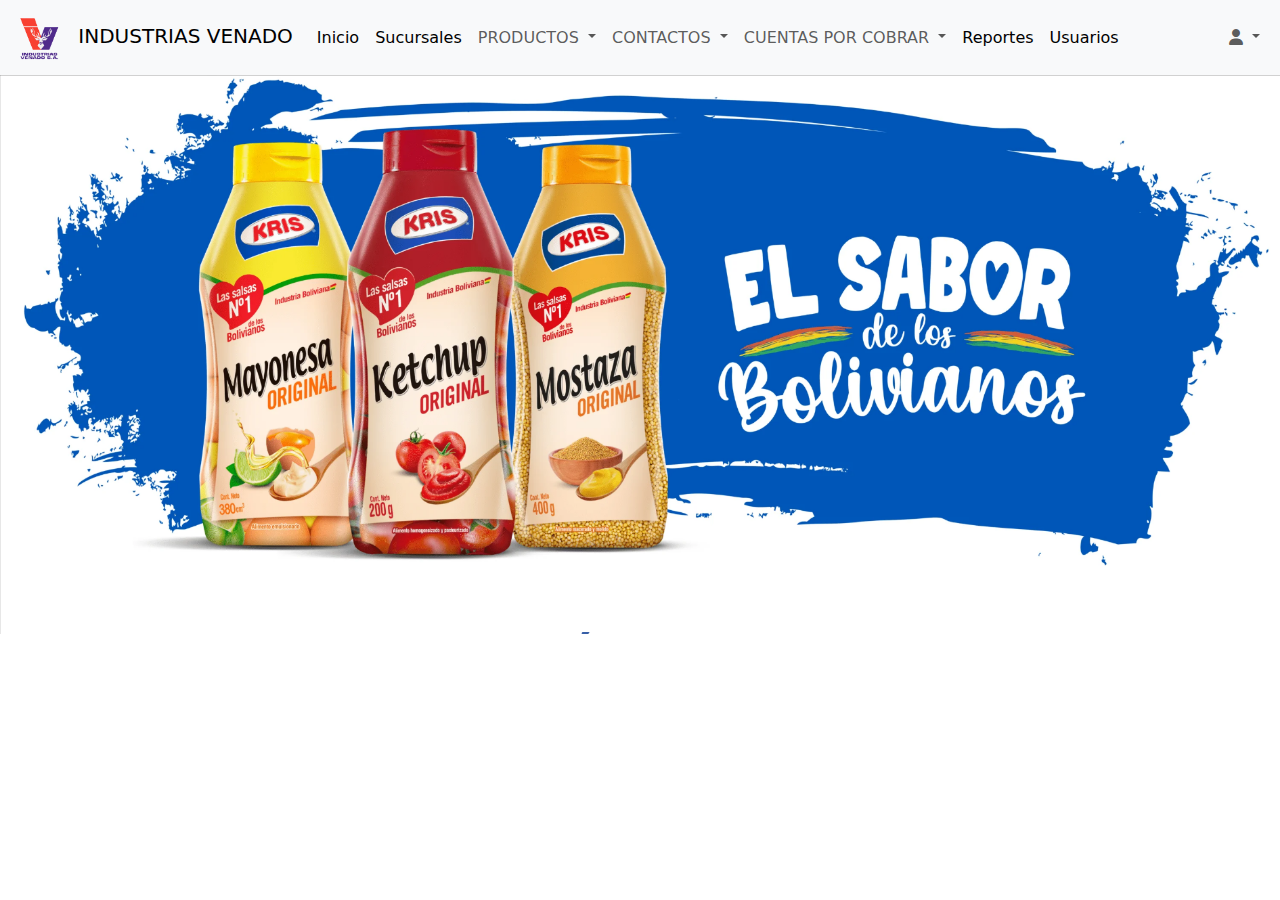
<file: templates/index.html>
<!DOCTYPE html>
<html lang="es">
<head>
    <meta charset="UTF-8">
    <meta name="viewport" content="width=device-width, initial-scale=1.0">
    <title>Inicio</title>
    <!-- Bootstrap CSS -->
    <link href="https://cdn.jsdelivr.net/npm/bootstrap@5.3.0-alpha1/dist/css/bootstrap.min.css" rel="stylesheet">
    <!-- Font Awesome para el icono -->
    <link rel="stylesheet" href="https://cdnjs.cloudflare.com/ajax/libs/font-awesome/6.1.1/css/all.min.css">

    <!-- NUEBO -->
    <link rel="stylesheet" href="../static/css/home.css">

</head>
<body>
    <nav class="navbar navbar-expand-lg navbar-light bg-light">
        <div class="container-fluid">
            <a class="navbar-brand" href="#"> <img class="logoVenado" src="../static/images/logoVENADO.png" alt=""> INDUSTRIAS VENADO </a>
            <button class="navbar-toggler" type="button" data-bs-toggle="collapse" data-bs-target="#navbarNavDropdown" aria-controls="navbarNavDropdown" aria-expanded="false" aria-label="Toggle navigation">
                <span class="navbar-toggler-icon"></span>
            </button>
            <div class="collapse navbar-collapse" id="navbarNavDropdown">
                <ul class="navbar-nav me-auto mb-2 mb-lg-0">
                    <li class="nav-item">
                        <a class="nav-link active" aria-current="page" href="#">Inicio</a>
                    </li>
                    <li class="nav-item">
                        <a class="nav-link active" aria-current="page" href="#">Sucursales</a>
                    </li>
                    <li class="nav-item dropdown">
                        <a class="nav-link dropdown-toggle" href="#" id="productoDropdown" role="button" data-bs-toggle="dropdown" aria-expanded="false">
                            PRODUCTOS
                        </a>
                        <ul class="dropdown-menu" aria-labelledby="productoDropdown">
                            <li><a class="dropdown-item" href="#">Categoría 1</a></li>
                            <li><a class="dropdown-item" href="#">Categoría 2</a></li>
                            <li><a class="dropdown-item" href="#">Categoría 3</a></li>
                        </ul>
                    </li>
                    <li class="nav-item dropdown">
                        <a class="nav-link dropdown-toggle" href="#" id="contactoDropdown" role="button" data-bs-toggle="dropdown" aria-expanded="false">
                            CONTACTOS
                        </a>
                        <ul class="dropdown-menu" aria-labelledby="contactoDropdown">
                            <li><a class="dropdown-item" href="#">Formulario de contacto</a></li>
                            <li><a class="dropdown-item" href="ver_mapa">Ubicaciones</a></li>
                            <li><a class="dropdown-item" href="#">Información de contacto</a></li>
                        </ul>
                    </li>
                    <!--  -->

                    <li class="nav-item dropdown">
                        <a class="nav-link dropdown-toggle" href="#" id="contactoDropdown" role="button" data-bs-toggle="dropdown" aria-expanded="false">
                            CUENTAS POR COBRAR
                        </a>
                        <ul class="dropdown-menu" aria-labelledby="contactoDropdown">
                            <li><a class="dropdown-item" href="#">Venta a credito</a></li>
                            <li><a class="dropdown-item" href="#">Reportes</a></li>
                        </ul>
                    </li>
                    <li class="nav-item">
                        <a class="nav-link active" aria-current="page" href="#">Reportes</a>
                    </li>
                    <li class="nav-item">
                        <a class="nav-link active" aria-current="page" href="#">Usuarios</a>
                    </li>
                </ul>
                <ul class="navbar-nav">
                    <li class="nav-item dropdown">
                        <a class="nav-link dropdown-toggle" href="#" id="userDropdown" role="button" data-bs-toggle="dropdown" aria-expanded="false">
                            <i class="fas fa-user"></i>
                        </a>
                        <ul class="dropdown-menu dropdown-menu-end" aria-labelledby="userDropdown">
                            <li><a class="dropdown-item" href="{{ url_for('login') }}">Login</a></li>
                            <li><a class="dropdown-item" href="#" id="logoutItem" style="display: none;">Logout</a></li>
                            <li><a class="dropdown-item" href="#">Perfil</a></li>
                            <li><a class="dropdown-item" href="#">Configuración</a></li>
                        </ul>
                    </li>
                </ul>
            </div>
        </div>
    </nav>

    <div class="">
        <!-- <h1 class="textPrincipal">Bienvenido a Empresa Venado</h1> -->
        <!-- <p>Este es el contenido principal de la página.</p> -->
        <img class="imagenfondo" src="../static/images/fondo.png" alt="" >
    </div>

    <!-- Bootstrap Bundle con Popper -->
    <script src="https://cdn.jsdelivr.net/npm/bootstrap@5.3.0-alpha1/dist/js/bootstrap.bundle.min.js"></script>
</body>
</html>
</file>
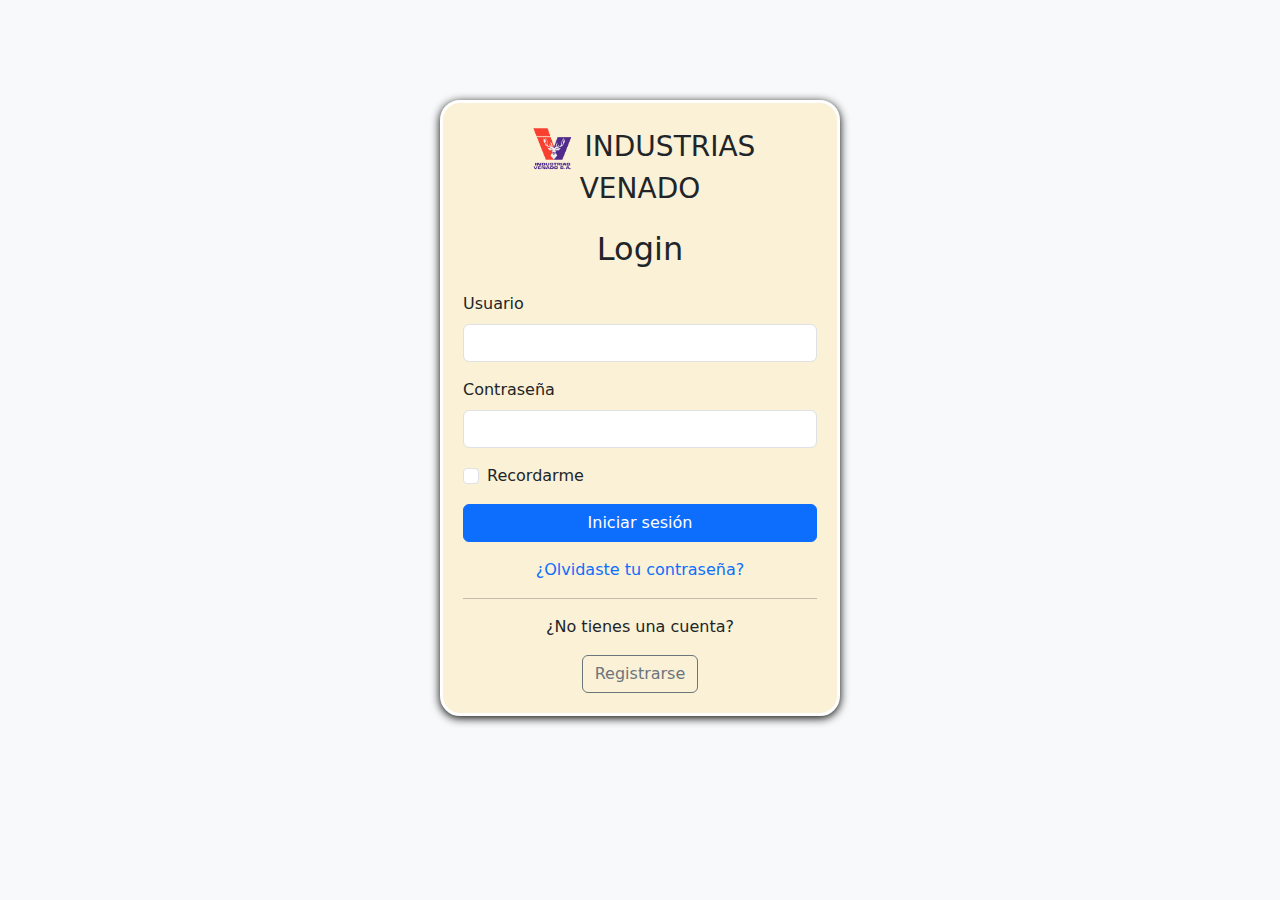
<file: templates/login.html>
<!DOCTYPE html>
<html lang="es">
<head>
    <meta charset="UTF-8">
    <meta name="viewport" content="width=device-width, initial-scale=1.0">
    <title>Login</title>
    <!-- Bootstrap CSS -->
    <link href="https://cdn.jsdelivr.net/npm/bootstrap@5.3.0-alpha1/dist/css/bootstrap.min.css" rel="stylesheet">
    <!-- Font Awesome -->
    <link rel="stylesheet" href="https://cdnjs.cloudflare.com/ajax/libs/font-awesome/6.1.1/css/all.min.css">

    <link rel="stylesheet" href="../static/css/home.css">

    <style>
        body {
            background-color: #f8f9fa;
        }
        .login-form {
            max-width: 400px;
            margin: 100px auto;
            padding: 20px;
            background-color: #faf1d6;
            border:  white solid;
            border-radius: 20px;
            box-shadow: 0 2px 10px rgba(0, 0, 0, 1);
        }
    </style>
</head>
<body>
    <div class="container">
        <div class="login-form">
            <h3  class="text-center mb-4 " ><img src="../static/images/logoVENADO.png" class="logoVenado" alt="">INDUSTRIAS VENADO</h3>
            <h2 class="text-center mb-4">Login</h2>

            <!-- <form action="#" method="post"> -->
            <form action="/" >
            <!-- <form> -->
                <div class="mb-3">
                    <label for="username" class="form-label">Usuario</label>
                    <input type="text" class="form-control" id="username" name="username" required>
                </div>
                <div class="mb-3">
                    <label for="password" class="form-label">Contraseña</label>
                    <input type="password" class="form-control" id="password" name="password" required>
                </div>
                <div class="mb-3 form-check">
                    <input type="checkbox" class="form-check-input" id="rememberMe">
                    <label class="form-check-label" for="rememberMe">Recordarme</label>
                </div>
                <!-- <button type="submit" class="btn btn-primary w-100" href="" >Iniciar sesión</button> -->
                <button  class="btn btn-primary w-100" href="/" >Iniciar sesión</button>
            </form>


            <div class="text-center mt-3">
                <a href="#" class="text-decoration-none">¿Olvidaste tu contraseña?</a>
            </div>
            <hr>
            <div class="text-center">
                <p>¿No tienes una cuenta?</p>
                <a href="#" class="btn btn-outline-secondary">Registrarse</a>
            </div>
        </div>
    </div>

    <!-- Bootstrap Bundle con Popper -->
    <script src="https://cdn.jsdelivr.net/npm/bootstrap@5.3.0-alpha1/dist/js/bootstrap.bundle.min.js"></script>
</body>
</html>
</file>
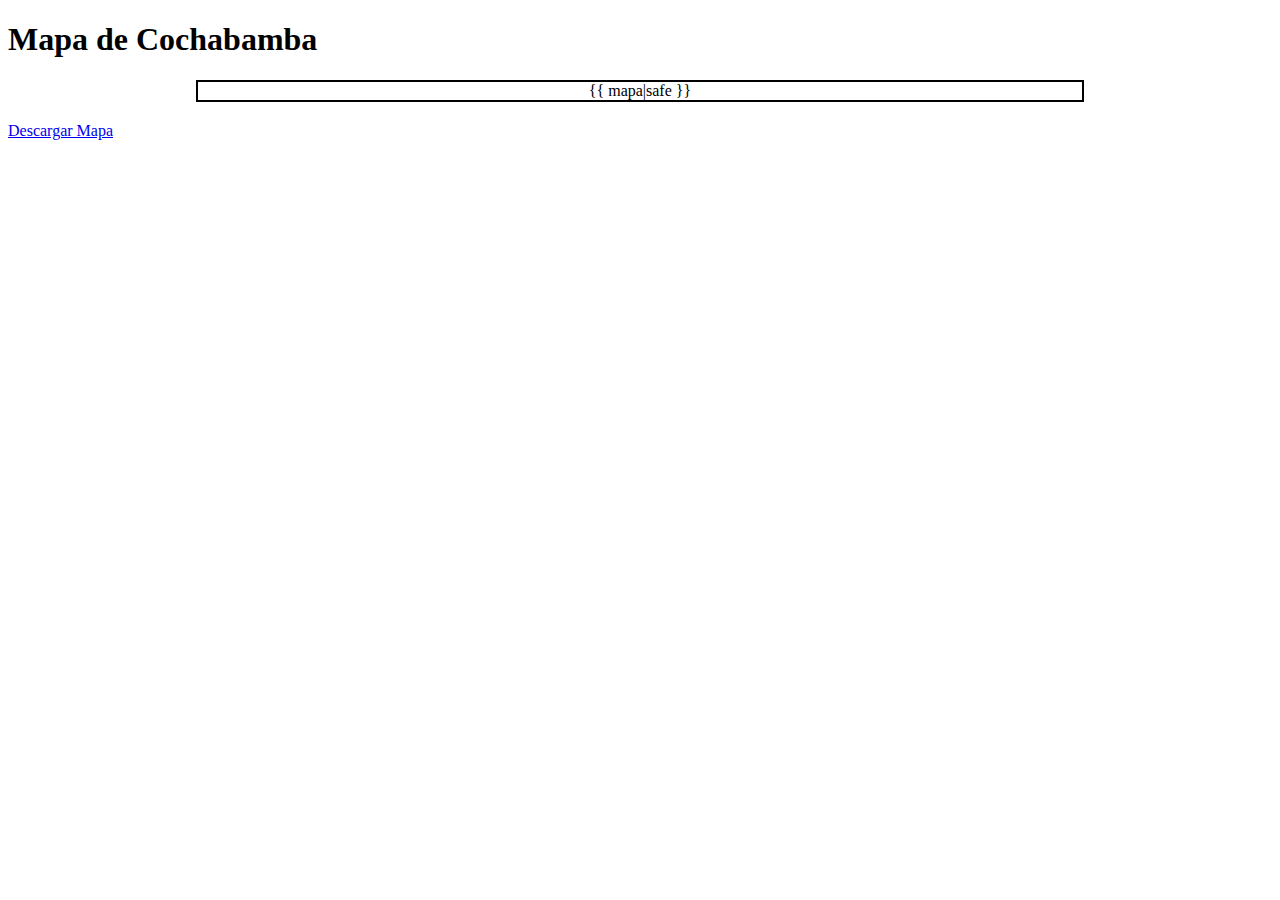
<file: templates/mapa.html>
<!DOCTYPE html>
<html>
<head>
    <title>Mapa con Folium</title>
    <meta charset="utf-8">
    <meta name="viewport" content="width=device-width, initial-scale=1.0">

    <!-- Estilos CSS -->
    <style>
        /* Estilo del contenedor del mapa */
        #map {
            text-align: center;
            width: 70%; 
            height: 70%;
            border: 2px solid black;
            margin: 20px auto;
        }       
    </style>
</head>
<body>
    <h1>Mapa de Cochabamba</h1>

    <!-- Contenedor del mapa -->
    <div id="map">
        {{ mapa|safe }}
    </div>

    <!-- Enlace de descarga -->
    <a href="/download">Descargar Mapa</a>
</body>
</html>
</file>
<file: static/css/home.css>
.logoVenado{
    width: 60px;
}

.imagenfondo{
    width: 100%;
    position: relative;
}

.textPrincipal{
    position: absolute;
}
</file>
